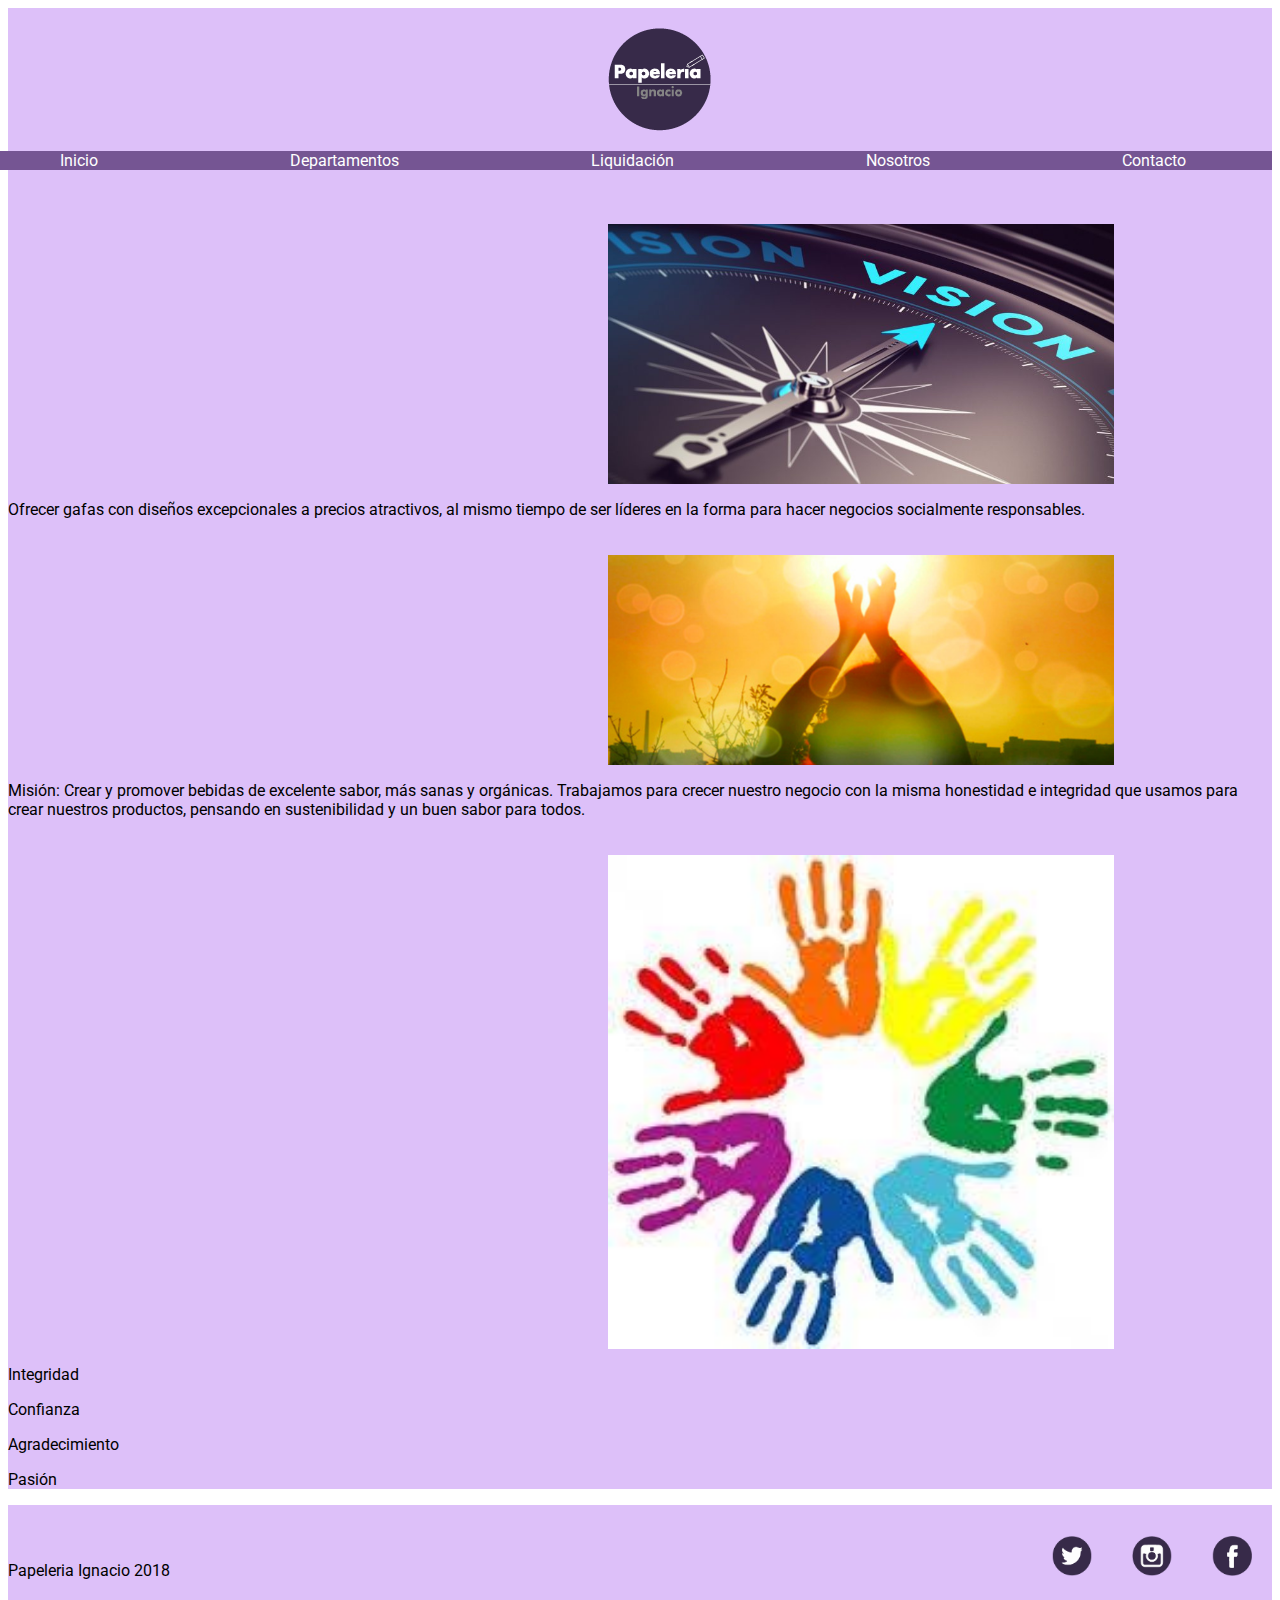
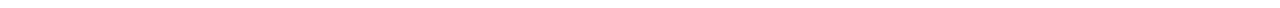
<file: nosotros.html>
<!DOCTYPE html>
<html lang="en">
<head>
	<meta charset="UTF-8">
	<title>Papeleria Ignacio</title>
	<link rel="stylesheet" href="css/style.css">
	<link href="https://fonts.googleapis.com/css?family=Roboto" rel="stylesheet">
</head>
<body>
	<div class="container">
		<header>
		<img src="images/ignacio.png" alt="Logo">
		<nav>
			<ul>
				<li><a href="index.html">Inicio</a></li>
				<div class="dropdown">
					<li><a href="departamentos.html">Departamentos</a></li>
					<div class="dropdowna">
						<li><a href="sketchbooks.html">Sketchbooks</a></li>
						<li><a href="pinceles.hmtl">Pinceles</a></li>
						<li><a href="escolares.html">Escolares</a></li>
						<li><a href="marcadores.html">Marcadores</a></li>
						<li><a href="lapices.html">Lapices</a></li>							
					</div>
				</div>
				<li><a href="liquidacion.html">Liquidación</a></li>
				<li><a href="nosotros.html">Nosotros</a></li>
				<li><a href="contacto.html">Contacto</a></li>
			</ul>
		</nav>	
		<br>	
	<section>
		<div class="articles">
		<div class="articlea">
			<img src="images/vision.jpg" alt="Vision">
			<p>Ofrecer gafas con diseños excepcionales a precios atractivos, al mismo tiempo de ser líderes en la forma para hacer negocios socialmente responsables.</p>
		</div>
		<div class="articleb">
			<img src="images/mision.png" alt="Mision">
			<p>Misión: Crear y promover bebidas de excelente sabor, más sanas y orgánicas. Trabajamos para crecer nuestro negocio con la misma honestidad e integridad que usamos para crear nuestros productos, pensando en sustenibilidad y un buen sabor para todos.</p>
		</div>
		<div class="articlec">
			<img src="images/valores.jpg" alt="Valores">
			<hl>
				<p>Integridad</p>
				<p>Confianza</p>
				<p>Agradecimiento</p>
				<p>Pasión</p>
			</ul>
		</div>
		</div>
	</section>
	</div>
		<footer>
		<div class=cont1>
			<p>Papeleria Ignacio 2018</p>			
		</div>
		<div class="social">
			<div>
			    <a href="#"><img src="images/tw.png" alt="Twitter"></a>
			</div>
			<div>
			    <a href="#"><img src="images/ig.png" alt="Instagram"></a>
			</div>
			<div>
				<a href="#"><img src="images/fb.png" alt="Facebook"></a>
			</div>
			
		</div>
	</footer>
</body>
</html>
</file>
<file: css/style.css>
.container{
	height: auto;
	width: 100%;
	

}
header{
	background-color: #ddc0f9;

	
}
header img{
	padding-top: 40px;
	margin-left: 600px;
	margin-top: -20px;


}
nav{
	display: flex;
	justify-content: flex-end;


}
nav a{
	color: white;
	text-decoration: none;
	padding: 86px;
}
ul{
	display: flex;
	flex-direction: row;
	background-color: #755593;

}
li{
	margin-left: 20px;
	list-style-type: none;
	font-family: 'Roboto', sans-serif;
	
	

	
}


li:hover{
	background-color: #513968;

}
.dropdown {
    position: relative;
    display: inline-block;
}
.dropdowna {
    display: none;
    position: absolute;
    background-color: #78539b;
    min-width: 160px;
    box-shadow: 0px 8px 16px 0px rgba(0,0,0,0.2);
    padding: 12px 16px;
    z-index: 1;
}
.dropdown:hover .dropdowna{
    display: block;
}


.main img{
	width: 100%;
	height: auto;
}
.main a{
	text-decoration: none;
	background-color: #755593;
	color: white;

}
.main a:hover{
	background-color: #513968;

}
.fotos{
	
	display: flex;
	flex-direction: row;


}
.fotoa .fotob .fotoc{
	width: 300px;
	margin-left: 100px;
}

.fotos img{
	border-radius: 200px;
	background-color: #78539b;
}
.social{
	display: flex;
	background-color: ‎#f5ceff;
	justify-content: flex-end;
	margin-top: -80px;

}
.social > div{
	margin: 10px;
	padding: 10px;

}
.social img{
	height: 40px;
	width: 40px;
}
footer{
	background-color: #ddc0f9;
	font-family: 'Roboto', sans-serif;
	padding-top: 40px;
	margin-top: 5px;

}
.articles img{
	width: 40%;
	height: auto;
	display: flex;
	justify-content: center;
}

p, h1{
	font-family: 'Roboto', sans-serif;
	
}
</file>
